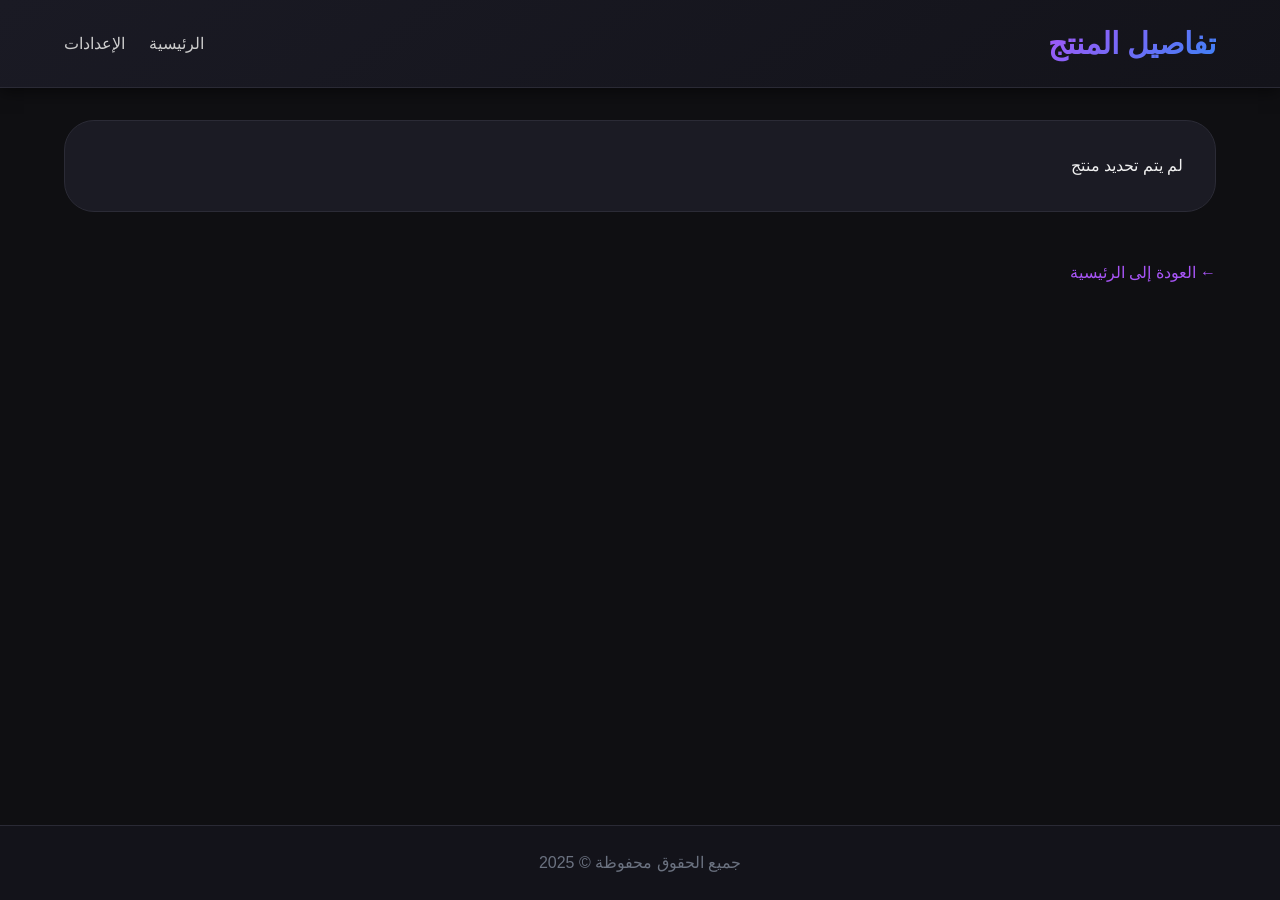
<file: detail.html>
<!DOCTYPE html>
<html lang="ar" dir="rtl">
<head>
    <meta charset="UTF-8">
    <meta name="viewport" content="width=device-width, initial-scale=1.0">
    <title>تفاصيل المنتج</title>
    <link rel="stylesheet" href="style.css">
</head>
<body>
    <header>
        <div class="container">
            <h1>تفاصيل المنتج</h1>
            <nav>
                <a href="index.html">الرئيسية</a>
                <a href="settings.html">الإعدادات</a>
            </nav>
        </div>
    </header>

    <main class="container">
        <div id="productDetails" class="details-card"></div>
        <div class="back-link">
            <a href="index.html">← العودة إلى الرئيسية</a>
        </div>
    </main>

    <footer>
        <div class="container">
            <p>جميع الحقوق محفوظة &copy; 2025</p>
        </div>
    </footer>

    <script src="script.js"></script>
</body>
</html>
</file>
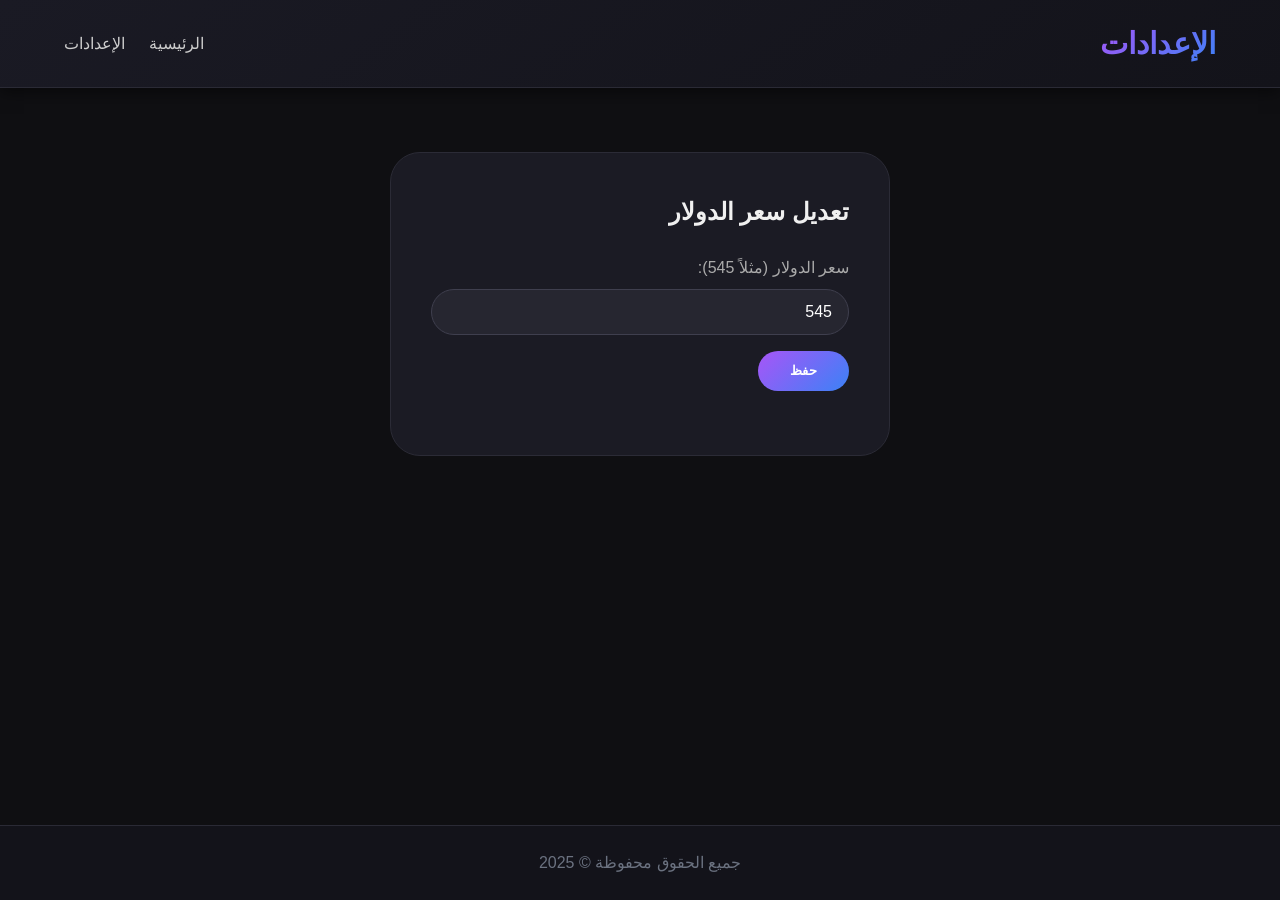
<file: settings.html>
<!DOCTYPE html>
<html lang="ar" dir="rtl">
<head>
    <meta charset="UTF-8">
    <meta name="viewport" content="width=device-width, initial-scale=1.0">
    <title>الإعدادات</title>
    <link rel="stylesheet" href="style.css">
</head>
<body>
    <header>
        <div class="container">
            <h1>الإعدادات</h1>
            <nav>
                <a href="index.html">الرئيسية</a>
                <a href="settings.html">الإعدادات</a>
            </nav>
        </div>
    </header>

    <main class="container">
        <div class="settings-card">
            <h2>تعديل سعر الدولار</h2>
            <div class="form-group">
                <label for="dollarRate">سعر الدولار (مثلاً 545):</label>
                <input type="number" id="dollarRate" step="0.01" min="0" value="545">
                <button id="saveRate">حفظ</button>
                <p id="rateStatus" class="status-msg"></p>
            </div>
        </div>
    </main>

    <footer>
        <div class="container">
            <p>جميع الحقوق محفوظة &copy; 2025</p>
        </div>
    </footer>

    <script src="script.js"></script>
</body>
</html>
</file>
<file: style.css>
/* reset */
* {
    margin: 0;
    padding: 0;
    box-sizing: border-box;
    font-family: 'Segoe UI', Tahoma, Geneva, Verdana, sans-serif;
}

body {
    background-color: #0f0f12;
    color: #f0f0f0;
    line-height: 1.6;
    min-height: 100vh;
    display: flex;
    flex-direction: column;
}

.container {
    width: 90%;
    max-width: 1300px;
    margin: 0 auto;
}

/* header */
header {
    background: linear-gradient(145deg, #1a1a24, #13131a);
    padding: 1.2rem 0;
    border-bottom: 1px solid #2a2a35;
    box-shadow: 0 4px 15px rgba(0,0,0,0.5);
    position: sticky;
    top: 0;
    z-index: 10;
}

header .container {
    display: flex;
    justify-content: space-between;
    align-items: center;
    flex-wrap: wrap;
    gap: 15px;
}

header h1 {
    font-size: 1.9rem;
    background: linear-gradient(135deg, #a855f7, #3b82f6);
    -webkit-background-clip: text;
    -webkit-text-fill-color: transparent;
    background-clip: text;
}

nav a {
    color: #ccc;
    text-decoration: none;
    margin-right: 20px;
    font-weight: 500;
    transition: color 0.2s;
}

nav a:hover {
    color: #a855f7;
}

/* main */
main {
    flex: 1;
    padding: 2rem 0;
}

/* search */
.search-box {
    margin-bottom: 2.5rem;
}

#searchInput {
    width: 100%;
    padding: 1rem 1.5rem;
    background: #1e1e28;
    border: 1px solid #33333f;
    border-radius: 50px;
    color: white;
    font-size: 1.1rem;
    outline: none;
    transition: 0.2s;
}

#searchInput:focus {
    border-color: #a855f7;
    box-shadow: 0 0 0 3px rgba(168,85,247,0.2);
}

/* products grid */
.products-grid {
    display: grid;
    grid-template-columns: repeat(auto-fill, minmax(260px, 1fr));
    gap: 1.8rem;
}

/* product card */
.product-card {
    background: #1b1b24;
    border-radius: 24px;
    overflow: hidden;
    border: 1px solid #2b2b36;
    transition: transform 0.2s, box-shadow 0.2s;
    display: flex;
    flex-direction: column;
    box-shadow: 0 8px 20px rgba(0,0,0,0.3);
    cursor: pointer;
}

.product-card:hover {
    transform: translateY(-6px);
    box-shadow: 0 15px 30px rgba(168,85,247,0.2);
    border-color: #a855f7;
}

.card-img {
    width: 100%;
    height: 160px;
    object-fit: cover;
    border-bottom: 1px solid #2a2a35;
}

.card-content {
    padding: 1.2rem;
    flex: 1;
    display: flex;
    flex-direction: column;
}

.card-content h3 {
    font-size: 1.25rem;
    margin-bottom: 0.5rem;
    color: #eaeaea;
}

.card-price {
    margin-top: auto;
    display: flex;
    justify-content: space-between;
    align-items: center;
    background: #262630;
    padding: 0.6rem 1rem;
    border-radius: 40px;
    margin-top: 0.8rem;
}

.original-price {
    font-weight: 600;
    color: #facc15;
}

.dollar-price {
    font-size: 0.9rem;
    color: #94a3b8;
    background: #33333f;
    padding: 0.2rem 0.8rem;
    border-radius: 30px;
}

/* details page */
.details-card {
    background: #1b1b24;
    border-radius: 30px;
    padding: 2rem;
    border: 1px solid #2b2b36;
    margin-bottom: 2rem;
}

.detail-header {
    display: flex;
    gap: 2rem;
    margin-bottom: 2rem;
    flex-wrap: wrap;
}

.detail-img {
    width: 200px;
    height: 200px;
    object-fit: cover;
    border-radius: 30px;
    border: 2px solid #a855f7;
}

.detail-title h2 {
    font-size: 2rem;
    margin-bottom: 0.5rem;
    color: #fff;
}

.detail-meta {
    display: flex;
    gap: 1.5rem;
    margin-top: 1rem;
    flex-wrap: wrap;
}

.badge {
    background: #2a2a35;
    padding: 0.4rem 1.2rem;
    border-radius: 40px;
    font-size: 0.9rem;
}

.badge.available {
    background: #166534;
    color: #bbf7d0;
}

.badge.unavailable {
    background: #7f1d1d;
    color: #fecaca;
}

/* fields grid */
.fields-grid {
    display: grid;
    grid-template-columns: repeat(auto-fill, minmax(280px, 1fr));
    gap: 1rem;
    margin-top: 2rem;
}

.field-item {
    background: #262630;
    padding: 0.8rem 1.2rem;
    border-radius: 20px;
    display: flex;
    justify-content: space-between;
    align-items: center;
    border: 1px solid #3a3a48;
    transition: 0.1s;
}

.field-item .label {
    font-weight: 600;
    color: #a855f7;
    margin-left: 10px;
}

.field-item .value {
    color: #ddd;
    word-break: break-word;
    max-width: 60%;
    text-align: left;
    direction: ltr;
}

.copy-btn {
    background: transparent;
    border: 1px solid #4b4b5e;
    color: #ccc;
    border-radius: 12px;
    padding: 0.3rem 1rem;
    font-size: 0.8rem;
    cursor: pointer;
    transition: 0.2s;
    margin-right: 8px;
}

.copy-btn:hover {
    background: #a855f7;
    border-color: #a855f7;
    color: white;
}

/* settings */
.settings-card {
    background: #1b1b24;
    border-radius: 30px;
    padding: 2.5rem;
    max-width: 500px;
    margin: 2rem auto;
    border: 1px solid #2b2b36;
}

.form-group {
    margin: 1.5rem 0;
}

.form-group label {
    display: block;
    margin-bottom: 0.5rem;
    color: #aaa;
}

.form-group input {
    width: 100%;
    padding: 0.8rem 1rem;
    background: #262630;
    border: 1px solid #3f3f4e;
    border-radius: 30px;
    color: white;
    font-size: 1rem;
    margin-bottom: 1rem;
}

.form-group button {
    background: linear-gradient(135deg, #a855f7, #3b82f6);
    color: white;
    border: none;
    padding: 0.8rem 2rem;
    border-radius: 40px;
    font-weight: 600;
    cursor: pointer;
    transition: opacity 0.2s;
}

.form-group button:hover {
    opacity: 0.9;
}

.status-msg {
    margin-top: 1rem;
    color: #4ade80;
}

/* back link */
.back-link a {
    color: #a855f7;
    text-decoration: none;
    font-weight: 500;
    display: inline-block;
    margin-top: 1rem;
}

.back-link a:hover {
    text-decoration: underline;
}

/* footer */
footer {
    background: #13131a;
    padding: 1.5rem 0;
    text-align: center;
    border-top: 1px solid #2a2a35;
    color: #6b7280;
    margin-top: 3rem;
}

/* notification */
.copy-notification {
    position: fixed;
    bottom: 20px;
    right: 20px;
    background: #a855f7;
    color: white;
    padding: 0.8rem 1.5rem;
    border-radius: 50px;
    box-shadow: 0 10px 25px rgba(168,85,247,0.5);
    font-weight: 500;
    z-index: 1000;
    animation: slideIn 0.2s ease;
}

@keyframes slideIn {
    from { transform: translateX(100%); opacity: 0; }
    to { transform: translateX(0); opacity: 1; }
}

/* responsive */
@media (max-width: 600px) {
    header .container {
        flex-direction: column;
        text-align: center;
    }
    nav a {
        margin: 0 10px;
    }
    .detail-header {
        flex-direction: column;
        align-items: center;
        text-align: center;
    }
    .field-item {
        flex-wrap: wrap;
        gap: 10px;
    }
}
</file>
